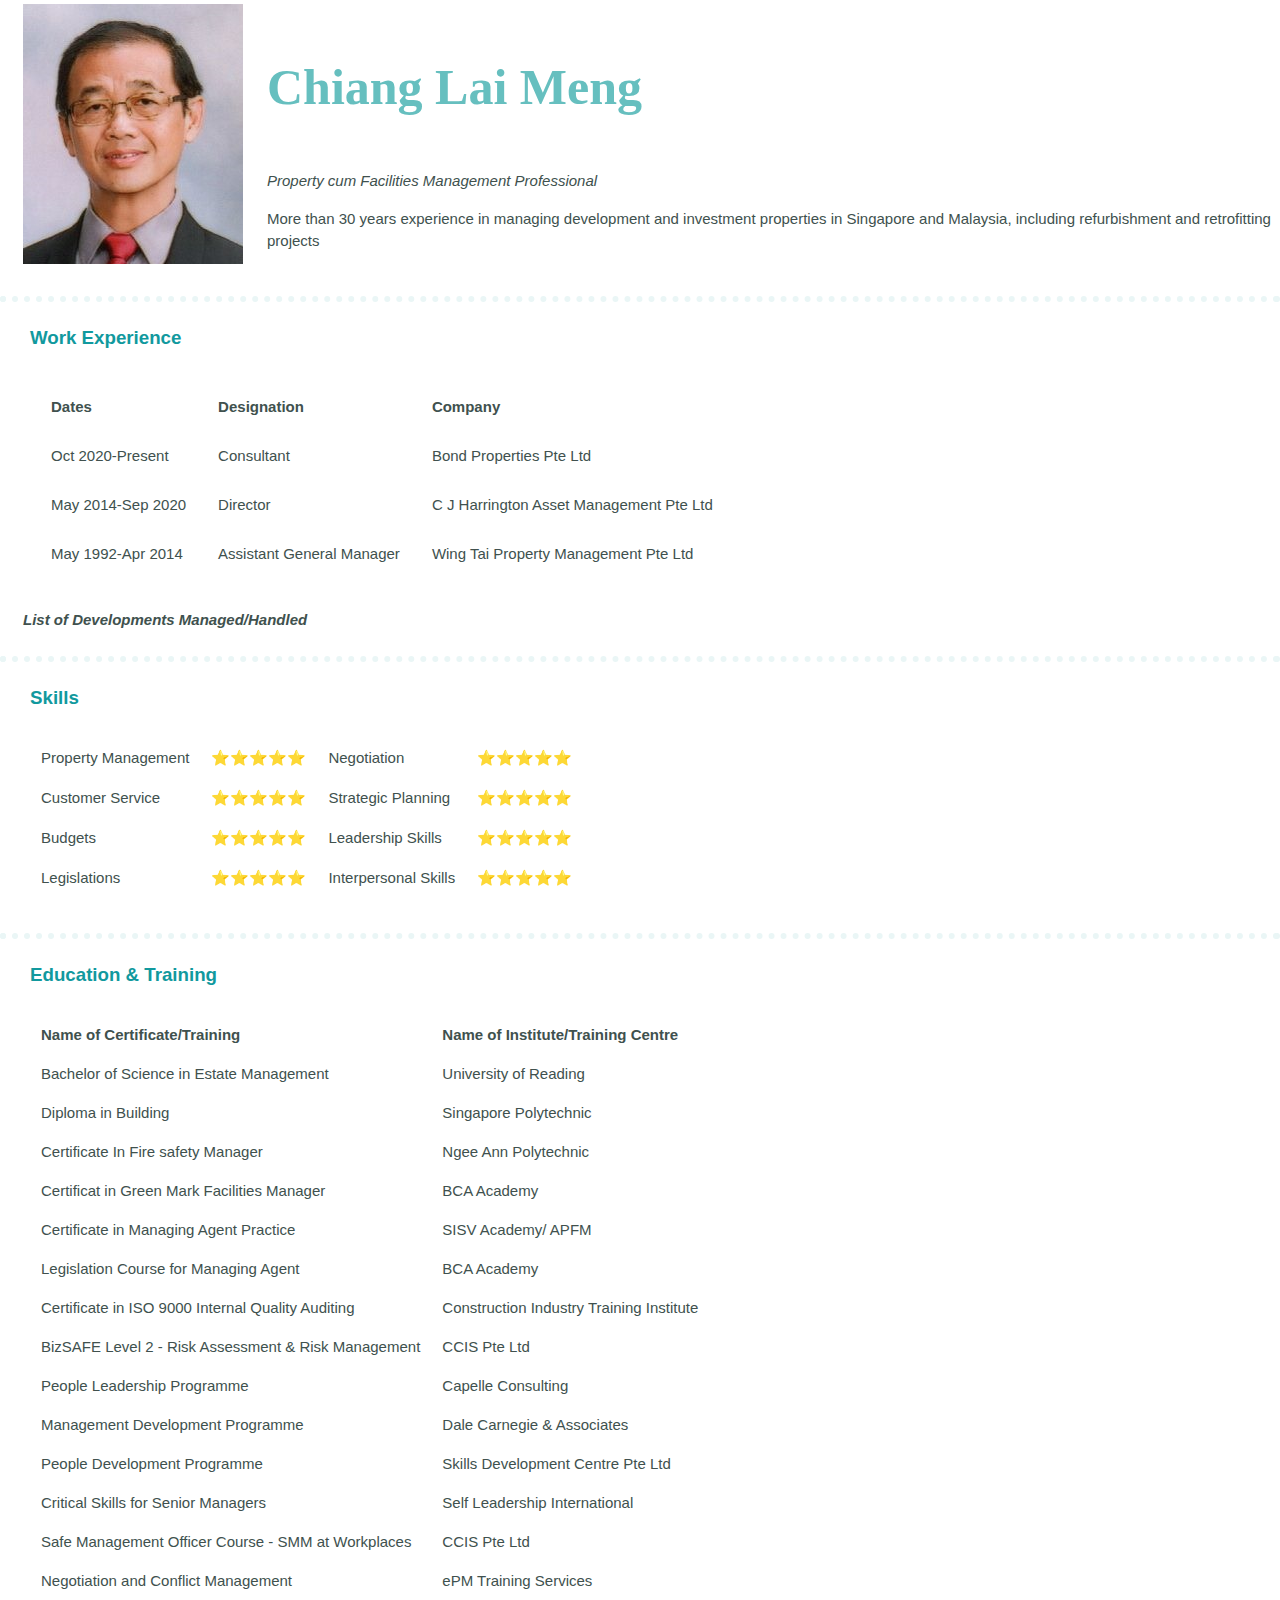
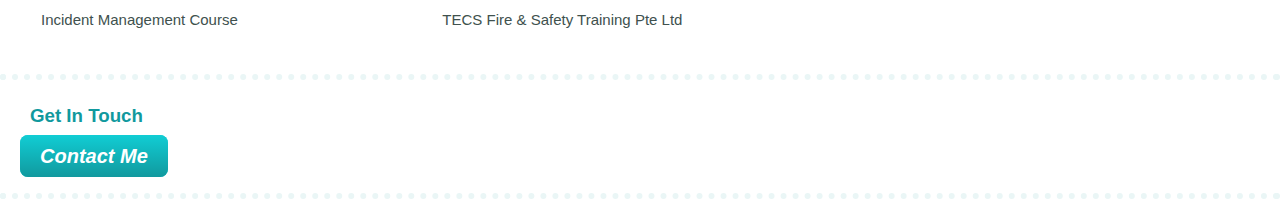
<file: index.html>
<!DOCTYPE html>
<html lang="en" dir="ltr">

  <head>
    <meta charset="utf-8">
    <title>Chiang LM Site</title>
      <link rel="stylesheet" href="css/styles.css">
  </head>

  <body>
    <table>
      <td><img src="CLM-Photo.png"></td>
      <td><h1>Chiang Lai Meng</h1>
      <p><em>Property cum Facilities Management Professional</em> </p>
      <p> More than 30 years experience in managing development and investment properties in Singapore and Malaysia, including refurbishment and retrofitting projects </p>
      </td>
    </table>
    <hr>
    <table cellspacing="30">
      <h3>Work Experience</h3>
      <thead>
        <tr>
          <th style="text-align:left">Dates</th>
          <th style="text-align:left">Designation</th>
          <th style="text-align:left">Company</th>
        </tr>
      </thead>
      <tbody>
        <tr>
          <td>Oct 2020-Present</td>
          <td>Consultant</td>
          <td>Bond Properties Pte Ltd</td>
        </tr>
          <td>May 2014-Sep 2020</td>
          <td>Director</td>
          <td>C J Harrington Asset Management Pte Ltd</td>
        <tr>
          <td>May 1992-Apr 2014</td>
          <td>Assistant General Manager</td>
          <td>Wing Tai Property Management Pte Ltd</td>
        </tr>
      </table>
      <table>
        <p></p>
        <tr>
          <td>
          <a class="listing" href="List of Developments.html">List of Developments Managed/Handled</a>
          </td>
        </tr>
      </table>
      <hr>
      </body>
      <body>
      <table cellspacing="20">
        <h3>Skills</h3>
          <tr>
            <td>Property Management</td>
            <td>⭐⭐⭐⭐⭐</td>
            <td>Negotiation</td>
            <td>⭐⭐⭐⭐⭐</td>
          </tr>
          <tr>
            <td>Customer Service</td>
            <td>⭐⭐⭐⭐⭐</td>
            <td>Strategic Planning</td>
            <td>⭐⭐⭐⭐⭐</td>
          </tr>
          <tr>
            <td>Budgets</td>
            <td>⭐⭐⭐⭐⭐</td>
            <td>Leadership Skills</td>
            <td>⭐⭐⭐⭐⭐</td>
          </tr>
          <tr>
            <td>Legislations</td>
            <td>⭐⭐⭐⭐⭐</td>
            <td>Interpersonal Skills</td>
            <td>⭐⭐⭐⭐⭐</td>
            </tr>
      </table>
      <hr>
      </body>
      <table cellspacing="20">
        <h3>Education & Training</h3>
        <thead>
          <tr>
          <th style="text-align:left">Name of Certificate/Training</th>
          <th style="text-align:left">Name of Institute/Training Centre</th>
          </tr>
        </thead>
        <tbody>
          <tr>
            <td>Bachelor of Science in Estate Management</td>
            <td>University of Reading</td>
          </tr>
          <tr>
            <td>Diploma in Building</td>
            <td> Singapore Polytechnic</td>
          </tr>
          <tr>
            <td>Certificate In Fire safety Manager</td>
            <td>Ngee Ann Polytechnic</td>
          </tr>
          <tr>
            <td>Certificat in Green Mark Facilities Manager</td>
            <td>BCA Academy</td>
          </tr>
          <tr>
            <td>Certificate in Managing Agent Practice</td>
            <td>SISV Academy/ APFM</td>
          </tr>
          <tr>
            <td>Legislation Course for Managing Agent</td>
            <td>BCA Academy</td>
          </tr>
          <tr>
            <td>Certificate in ISO 9000 Internal Quality Auditing</td>
            <td>Construction Industry Training Institute</td>
          </tr>
          <tr>
            <td>BizSAFE Level 2 - Risk Assessment & Risk Management</td>
            <td>CCIS Pte Ltd</td>
          </tr>
          <tr>
            <td>People Leadership Programme</td>
            <td>Capelle Consulting</td>
          </tr>
          <tr>
            <td>Management Development Programme</td>
            <td>Dale Carnegie  & Associates</td>
          </tr>
          <tr>
            <td>People Development Programme</td>
            <td>Skills Development Centre Pte Ltd</td>
          </tr>
          <tr>
            <td>Critical Skills for Senior Managers</td>
            <td>Self Leadership International</td>
          </tr>
          <tr>
            <td>Safe Management Officer Course - SMM at Workplaces</td>
            <td>CCIS Pte Ltd</td>
          </tr>
          <tr>
            <td>Negotiation and Conflict Management</td>
            <td>ePM Training Services</td>
          </tr>
          <tr>
            <td>Incident Management Course</td>
            <td>TECS Fire & Safety Training Pte Ltd</td>
          </tr>
        </table>
        <hr>
        </tbody>

        <div class="contact-me">
        <h3>Get In Touch</h3>
        <a class="btn" href="contact.html">Contact Me</a>
        <p></p>
        <p></p>
        <hr />
        </div>



</html>
</file>
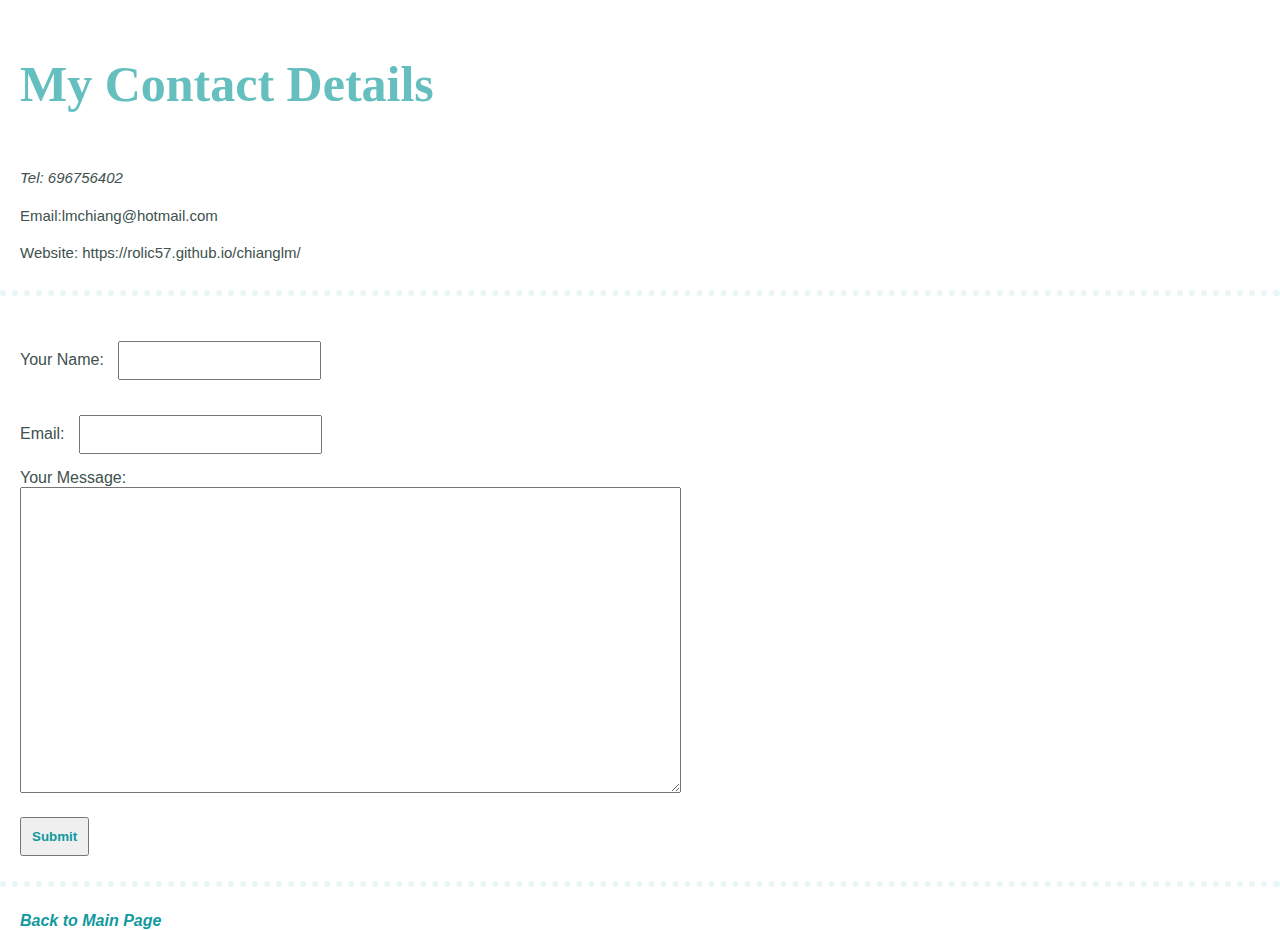
<file: contact.html>
<!DOCTYPE html>
<html lang="en" dir="ltr">
  <head>
    <link rel="stylesheet" href="css/styles.css">
    <meta charset="utf-8">
    <title>Contact Us</title>
  </head>
  <body>
    <h1>My Contact Details</h1>
    <p><em>Tel: 696756402</em> </p>
    <p></p>
    <p>Email:lmchiang@hotmail.com</p>
    <p>Website: https://rolic57.github.io/chianglm/</p>
    <hr>
    <p></p>
    <p></p>
    <form action="mailto:lm.chiang82@gmail.com" method="post" enctype="text/plain">
      <label>Your Name:</label>
      <input type="text" name="yourName" value=""><br>
      <p></p>
      <label>Email:</label>
      <input type="email" name="yourEmail" value="" style="text-align:left" size="25"><br>
      <p></p>
      <label>Your Message:</label><br>
      <textarea name="yourMessage" rows="20" cols="80"></textarea><br>
      <input type="submit" name="">
    </form>
    <p></p>
    <P></P>
    <hr />
    <a href="index.html">Back to Main Page</a>
  </body>

</html>
</file>
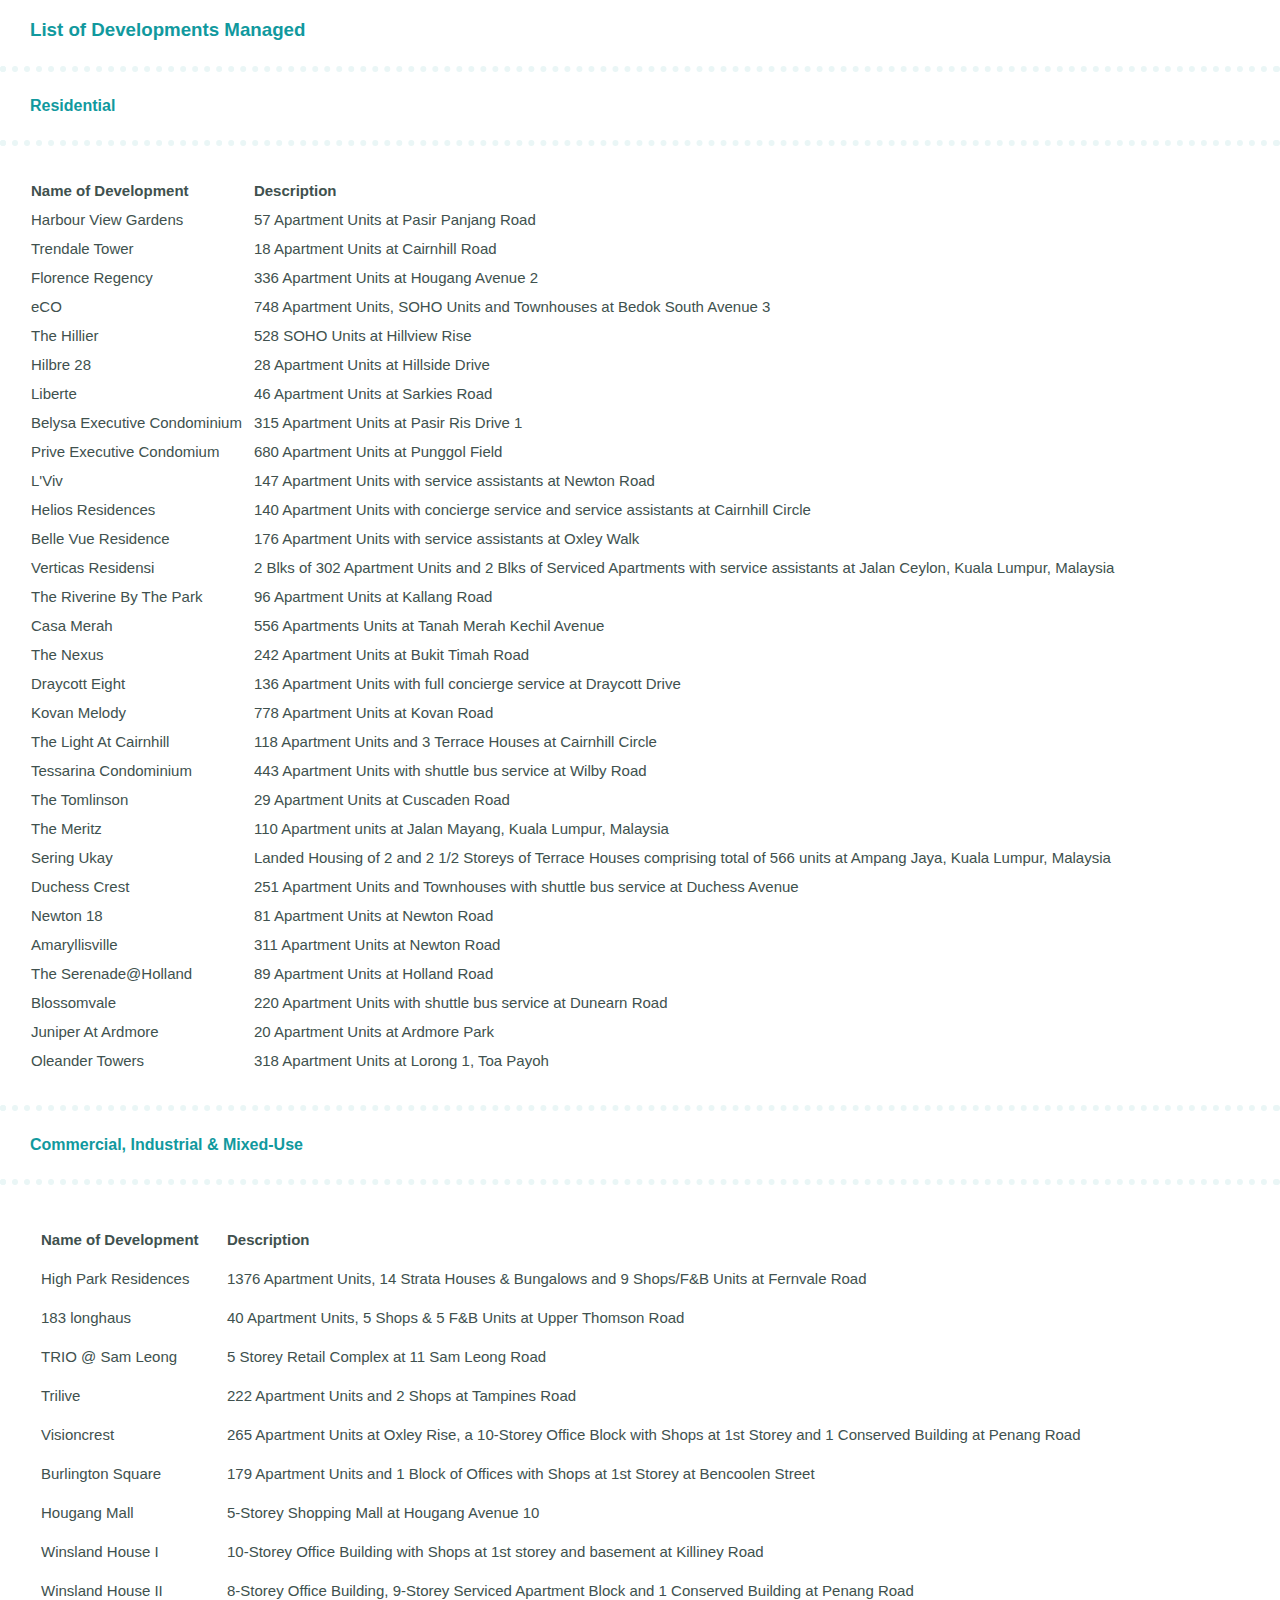
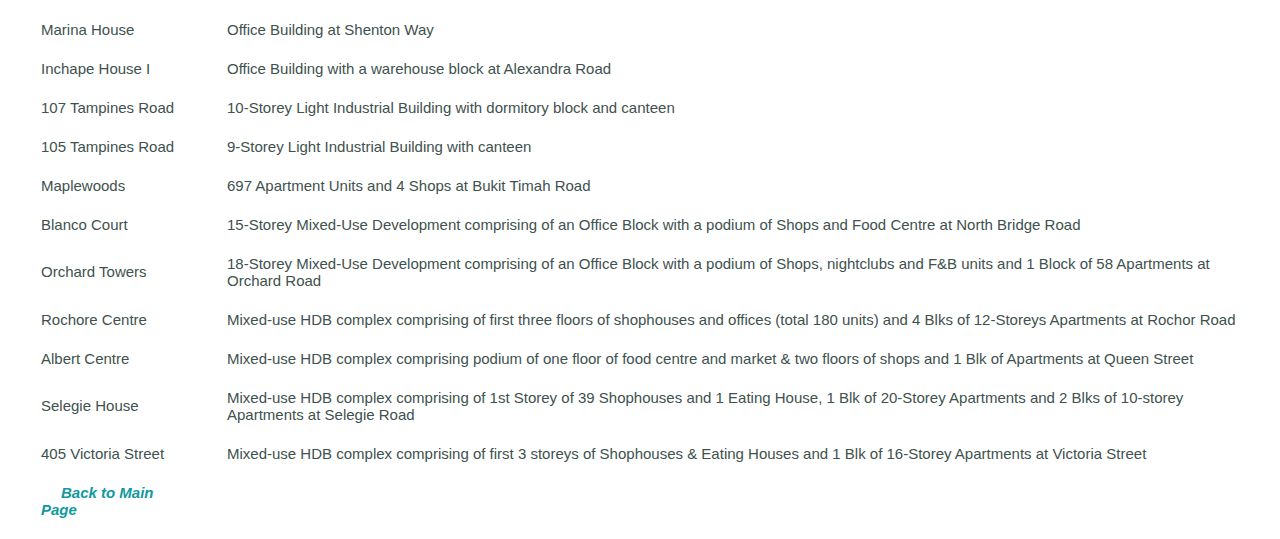
<file: List of Developments.html>
<!DOCTYPE html>
<html lang="en" dir="ltr">
  <head>
    <meta charset="utf-8">
    <link rel="stylesheet" href="css/styles.css">
    <title>List of Developements</title>
  </head>
    <h3>List of Developments Managed</h3>
    <table cellspacing="10">
      <hr>
      <h4>Residential</h4>
      <hr>
      <thead>
        <tr>
          <th style="text-align:left">Name of Development</th>
          <th style="text-align:left">Description</th>
        </tr>
      </thead>
      <tbody>
        <tr>
          <td>Harbour View Gardens</td>
          <td>57 Apartment Units at Pasir Panjang Road</td>
        </tr>
        <tr>
          <td>Trendale Tower</td>
          <td>18 Apartment Units at Cairnhill Road</td>
        </tr>
        <tr>
          <td>Florence Regency</td>
          <td>336 Apartment Units at Hougang Avenue 2</td>
        </tr>
        <tr>
          <td>eCO</td>
          <td>748 Apartment Units, SOHO Units and Townhouses at Bedok South Avenue 3</td>
        </tr>
        <tr>
          <td>The Hillier</td>
          <td>528 SOHO Units at Hillview Rise</td>
        </tr>
        <tr>
          <td>Hilbre 28</td>
          <td>28 Apartment Units at Hillside Drive</td>
        </tr>
        <tr>
          <td>Liberte</td>
          <td>46 Apartment Units at Sarkies Road</td>
        </tr>
        <tr>
          <td>Belysa Executive Condominium</td>
          <td>315 Apartment Units at Pasir Ris Drive 1</td>
        </tr>
        <tr>
          <td>Prive Executive Condomium</td>
          <td>680 Apartment Units at Punggol Field</td>
        </tr>
        <tr>
          <td>L'Viv</td>
          <td>147 Apartment Units with service assistants at Newton Road</td>
        </tr>
        <tr>
          <td>Helios Residences</td>
          <td>140 Apartment Units with concierge service and service assistants at Cairnhill Circle</td>
        </tr>
        <tr>
          <td>Belle Vue Residence</td>
          <td>176 Apartment Units with service assistants at Oxley Walk</td>
        </tr>
        <tr>
          <td>Verticas Residensi</td>
          <td>2 Blks of 302 Apartment Units and 2 Blks of Serviced Apartments with service assistants at Jalan Ceylon, Kuala Lumpur, Malaysia</td>
        </tr>
          <td>The Riverine By The Park</td>
          <td>96 Apartment Units at Kallang Road</td>
        <tr>
          <td>Casa Merah</td>
          <td>556 Apartments Units at Tanah Merah Kechil Avenue</td>
        </tr>
        <tr>
          <td>The Nexus</td>
          <td>242 Apartment Units at Bukit Timah Road</td>
        </tr>
          <td>Draycott Eight</td>
          <td>136 Apartment Units with full concierge service at Draycott Drive</td>
        <tr>
          <td>Kovan Melody</td>
          <td>778 Apartment Units at Kovan Road</td>
        </tr>
        <tr>
          <td>The Light At Cairnhill</td>
          <td>118 Apartment Units and 3 Terrace Houses at Cairnhill Circle</td>
        </tr>
          <td>Tessarina Condominium</td>
          <td>443 Apartment Units with shuttle bus service at Wilby Road</td>
        <tr>
          <td>The Tomlinson</td>
          <td>29 Apartment Units at Cuscaden Road</td>
        </tr>
        <tr>
          <td>The Meritz</td>
          <td>110 Apartment units at Jalan Mayang, Kuala Lumpur, Malaysia</td>
        </tr>
          <td>Sering Ukay</td>
          <td>Landed Housing of 2 and 2 1/2 Storeys of Terrace Houses comprising total of 566 units at Ampang Jaya, Kuala Lumpur, Malaysia</td>
        <tr>
          <td>Duchess Crest</td>
          <td>251 Apartment Units and Townhouses with shuttle bus service at Duchess Avenue</td>
        </tr>
        <tr>
          <td>Newton 18</td>
          <td>81 Apartment Units at Newton Road</td>
        </tr>
          <td>Amaryllisville</td>
          <td>311 Apartment Units at Newton Road</td>
        <tr>
          <td>The Serenade@Holland</td>
          <td>89 Apartment Units at Holland Road</td>
        </tr>
        <tr>
          <td>Blossomvale</td>
          <td>220 Apartment Units with shuttle bus service at Dunearn Road</td>
        </tr>
        <tr>
          <td>Juniper At Ardmore</td>
          <td>20 Apartment Units at Ardmore Park</td>
        </tr>
        <tr>
          <td>Oleander Towers</td>
          <td>318 Apartment Units at Lorong 1, Toa Payoh</td>
        </tr>
      </tbody>

      <table cellspacing="20">
        <hr>
        <h4>Commercial, Industrial & Mixed-Use</h4>
        <hr>
        <thead>
          <tr>
            <th style="text-align:left">Name of Development</th>
            <th style="text-align:left">Description</th>
          </tr>
        </thead>
        <tbody>
          <tr>
            <td>High Park Residences</td>
            <td>1376 Apartment Units, 14 Strata Houses & Bungalows and 9 Shops/F&B Units at Fernvale Road</td>
          </tr>
          <tr>
            <td>183 longhaus</td>
            <td>40 Apartment Units, 5 Shops & 5 F&B Units at Upper Thomson Road</td>
          </tr>
          <tr>
            <td>TRIO @ Sam Leong</td>
            <td>5 Storey Retail Complex at 11 Sam Leong Road</td>
          </tr>
          <tr>
            <td>Trilive</td>
            <td>222 Apartment Units and 2 Shops at Tampines Road</td>
          </tr>
          <tr>
            <td>Visioncrest</td>
            <td>265 Apartment Units at Oxley Rise, a 10-Storey Office Block with Shops at 1st Storey and 1 Conserved Building at Penang Road</td>
          </tr>
          <tr>
            <td>Burlington Square</td>
            <td>179 Apartment Units and 1 Block of Offices with Shops at 1st Storey at Bencoolen Street</td>
          </tr>
          <tr>
            <td>Hougang Mall</td>
            <td>5-Storey Shopping Mall at Hougang Avenue 10</td>
          </tr>
          <tr>
            <td>Winsland House I</td>
            <td>10-Storey Office Building with Shops at 1st storey and basement at Killiney Road</td>
          </tr>
          <tr>
            <td>Winsland House II</td>
            <td>8-Storey Office Building, 9-Storey Serviced Apartment Block and 1 Conserved Building at Penang Road</td>
          </tr>
          <tr>
            <td>Marina House</td>
            <td>Office Building at Shenton Way</td>
          </tr>
          <tr>
            <td>Inchape House I</td>
            <td>Office Building with a warehouse block at Alexandra Road</td>
          </tr>
          <tr>
            <td>107 Tampines Road</td>
            <td>10-Storey Light Industrial Building with dormitory block and canteen</td>
          </tr>
          <tr>
            <td>105 Tampines Road</td>
            <td>9-Storey Light Industrial Building with canteen</td>
          </tr>
          <tr>
            <td>Maplewoods</td>
            <td>697 Apartment Units and 4 Shops at Bukit Timah Road</td>
          </tr>
          <tr>
            <td>Blanco Court</td>
            <td>15-Storey Mixed-Use Development comprising of an Office Block with a podium of Shops and Food Centre at North Bridge Road</td>
          </tr>
          <tr>
            <td>Orchard Towers</td>
            <td>18-Storey Mixed-Use Development comprising of an Office Block with a podium of Shops, nightclubs and F&B units and 1 Block of 58 Apartments at Orchard Road</td>
          </tr>
          <tr>
            <td>Rochore Centre</td>
            <td>Mixed-use HDB complex comprising of first three floors of shophouses and offices (total 180 units) and 4 Blks of 12-Storeys Apartments at Rochor Road</td>
          </tr>
          <tr>
            <td>Albert Centre</td>
            <td>Mixed-use HDB complex comprising podium of one floor of food centre and market & two floors of shops and 1 Blk of Apartments at Queen Street</td>
          </tr>
          <tr>
            <td>Selegie House</td>
            <td>Mixed-use HDB complex comprising of 1st Storey of 39 Shophouses and 1 Eating House, 1 Blk of 20-Storey Apartments and 2 Blks of 10-storey Apartments at Selegie Road</td>
          </tr>
          <tr>
            <td>405 Victoria Street</td>
            <td>Mixed-use HDB complex comprising of first 3 storeys of Shophouses & Eating Houses and 1 Blk of 16-Storey Apartments at Victoria Street</td>
          </tr>
          <p></p>
          <p></p>
          <tr>
            <td>
              <a href="index.html">Back to Main Page</a>
            </td>
          </tr>
        </tbody>



</html>
</file>
<file: css/styles.css>
body{
  color: #40514E;
  margin: 0;
  text-align: left;
  font-family: Merriweather, serif;
}

h1{
  color:#66BFBF;
  font-family: Sacramento,cursive;
  font-size: 50px;
  line-height: 2;
  margin-top: 50px auto 0 20px;
  margin-left: 20px;
}

h2{
  color:#66BFBF;
  font-size: 2.5rem;
  font-family: Montserrat, sans-serif;
  font-weight: normal;
  line-height: 2;
  padding-bottom: 10px;
  margin-left: 20px;
}

h3{
  color: #11999E;
  font-family: Montserrat, sans-serif;
  margin-left: 30px;
}

h4{
  color: #11999E;
  font-family: Montserrat, sans-serif;
  margin-left: 30px;
}

p{
  line-height: 1.5;
  margin-left: 20px;
  font-family: Montserrat, sans-serif;
  font-size: 15px;
  color:#40514E;
}

th{
  font-family: Montserrat, sans-serif;
  font-size:15px;
}

td{
  font-family: Montserrat, sans-serif;
  font-size:15px;
}

hr{
  border: dotted #EAF6F6 6px;
  border-bottom: none;
  border-width:5%;
  margin: 25px auto 25px auto;
}

a{
  color: #11999E;
  font-family: Montserrat, sans-serif;
  font-weight: bold;
  font-style: italic;
  margin: 50px 20px;
  text-decoration: none;
}

a:hover {
  color:#299e9e;
}

table{
  margin-left: 20px;
}

.btn {
  background: #11cdd4;
  background-image: -webkit-linear-gradient(top, #11cdd4, #11999e);
  background-image: -moz-linear-gradient(top, #11cdd4, #11999e);
  background-image: -ms-linear-gradient(top, #11cdd4, #11999e);
  background-image: -o-linear-gradient(top, #11cdd4, #11999e);
  background-image: linear-gradient(to bottom, #11cdd4, #11999e);
  -webkit-border-radius: 8;
  -moz-border-radius: 8;
  border-radius: 8px;
  font-family: Montserrat, sans-serif;
  color: #ffffff;
  font-size: 20px;
  padding: 10px 20px 10px 20px;
  margin:50px auto 100px 20px;
  text-decoration: none;
}

.btn:hover {
  background: #30e3cb;
  background-image: -webkit-linear-gradient(top, #30e3cb, #2bc4ad);
  background-image: -moz-linear-gradient(top, #30e3cb, #2bc4ad);
  background-image: -ms-linear-gradient(top, #30e3cb, #2bc4ad);
  background-image: -o-linear-gradient(top, #30e3cb, #2bc4ad);
  background-image: linear-gradient(to bottom, #30e3cb, #2bc4ad);
  text-decoration: none;
}

.listing{
  margin: 50px 0 50px 0;
  font-family: Montserrat, sans-serif;
  font-weight: bold;
  color:#40514E;
}

label{
  margin-left: 10px;
}

textarea{
  margin-left: 10px;
}

form{
  margin-left: 10px;
  font-family: Montserrat, sans-serif;
}

input{
  margin-left: 10px;
  margin-top: 20px;
  padding: 10px;
  font-family: Montserrat, sans-serif;
  font-weight: bold;
  color:#11999E;
}
</file>
